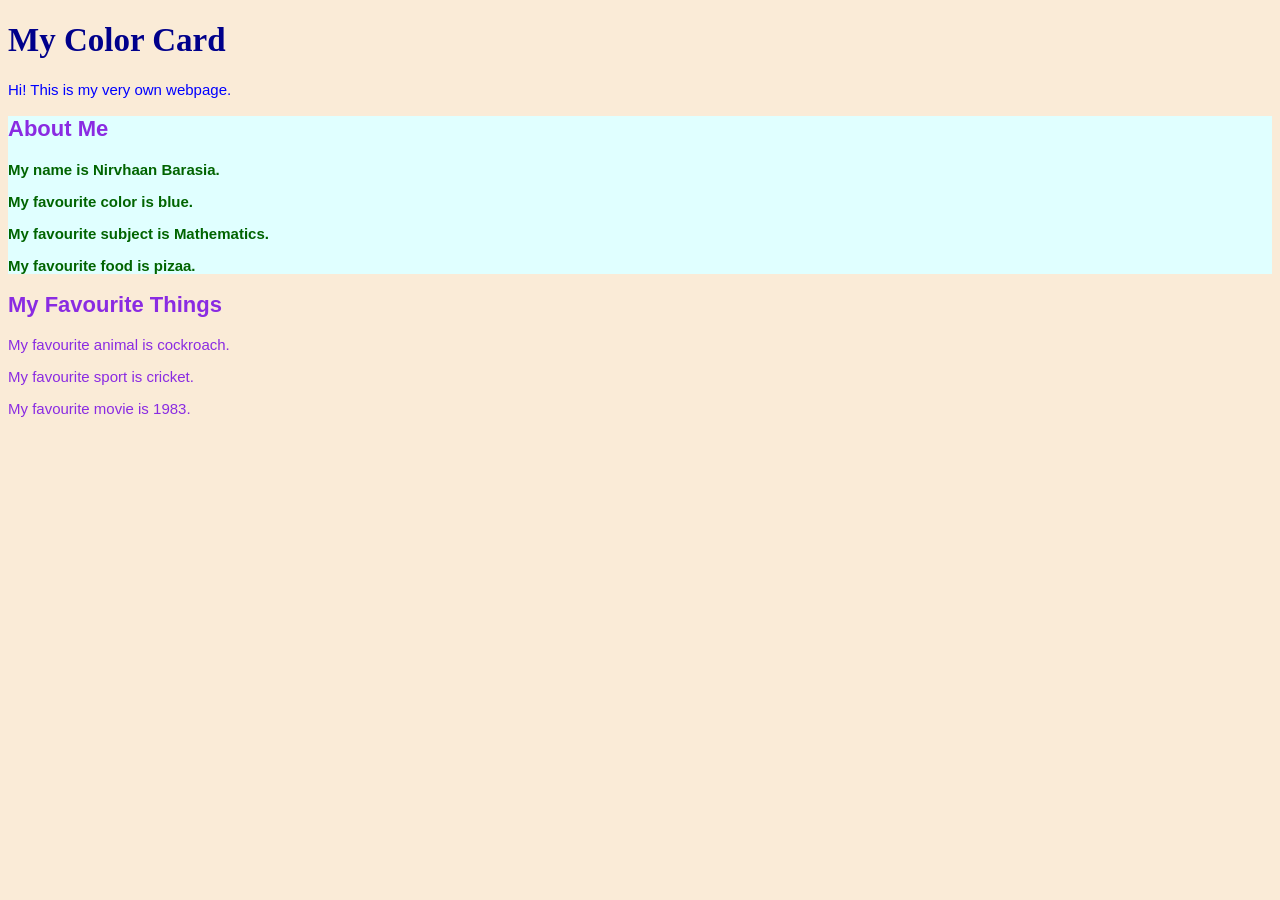
<file: index.html>
<!DOCTYPE html>
<html lang="en">

<head>
    <meta charset="UTF-8">
    <meta name="viewport" content="width=device-width, initial-scale=1.0">
    <title>Document</title>
    <link rel="stylesheet" href="style.css">
    </head>

<body>
    <h1> My Color Card </h1>
    <p style="color:blue;"> Hi! This is my very own webpage. </p>
    <div id="my-card">
        <h2>About Me</h2>
        <p class="my-detail"> My name is Nirvhaan Barasia. </p>
        <p class="my-detail"> My favourite color is blue. </p>
        <p class="my-detail"> My favourite subject is Mathematics. </p>
        <p class="my-detail"> My favourite food is pizaa. </p>
    </div>
    <h2>My Favourite Things</h2>
    <p> My favourite animal is cockroach. </p>
    <p> My favourite sport is cricket. </p>
    <p> My favourite movie is 1983. </p>

</body>

</html>
</file>
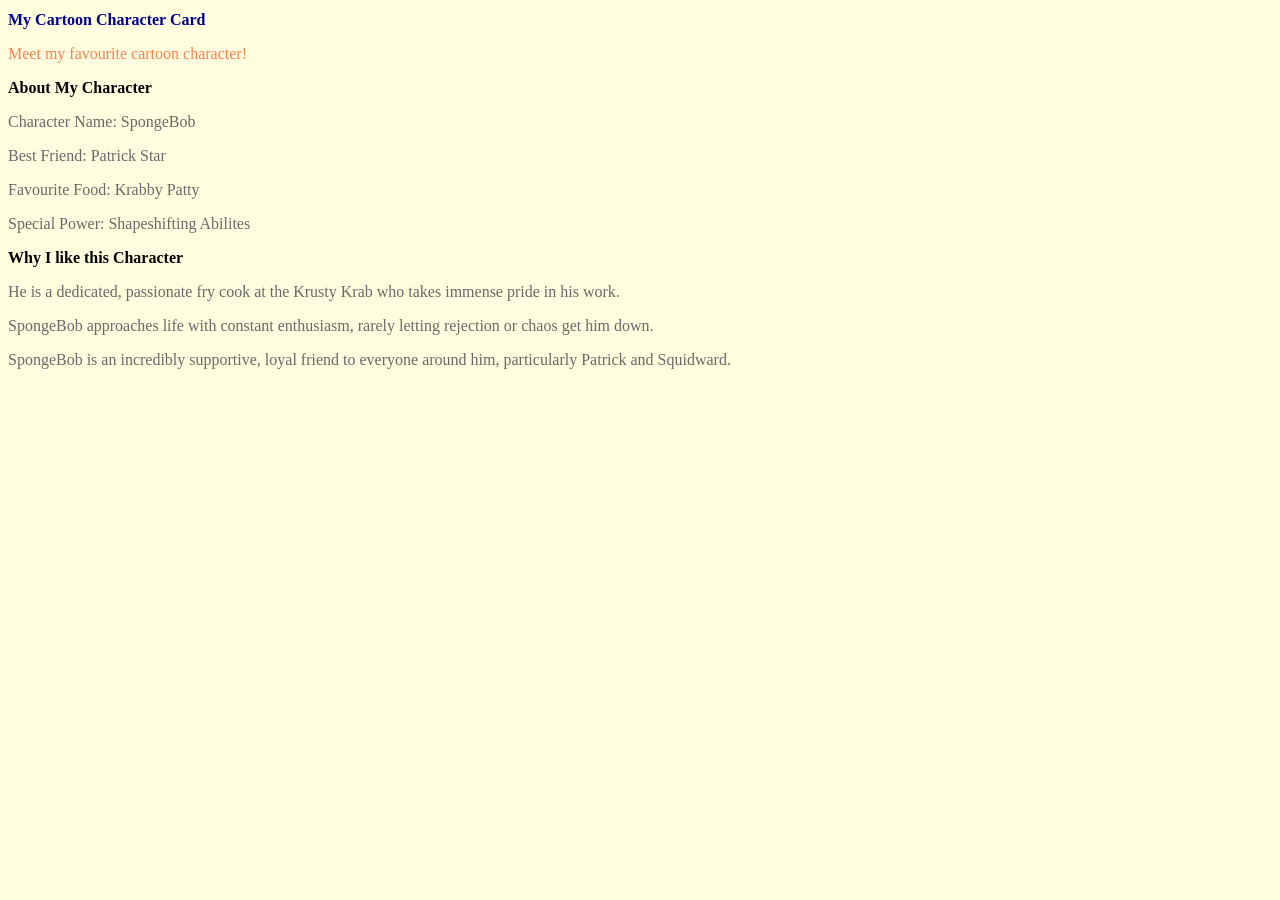
<file: homework.html>
<!DOCTYPE html>
<html lang="en">
<head>
    <meta charset="UTF-8">
    <meta name="viewport" content="width=device-width, initial-scale=1.0">
    <title>Document</title>
    <link rel="stylesheet" href="homework.css">
</head>
<body>
    <h1> My Cartoon Character Card </h1>
    <p style="color: coral;"> Meet my favourite cartoon character! </p>
    <div id="cartoon-card">
        <h2> About My Character </h2>
        <p class="cartoon-explaination"> Character Name: SpongeBob</p>
        <p class="cartoon-explaination"> Best Friend: Patrick Star</p>
        <p class="cartoon-explaination"> Favourite Food: Krabby Patty</p>
        <p class="cartoon-explaination"> Special Power: Shapeshifting Abilites</p>
    </div>
    <h2> Why I like this Character </h2>
    <p>He is a dedicated, passionate fry cook at the Krusty Krab who takes immense pride in his work.</p>
    <p>SpongeBob approaches life with constant enthusiasm, rarely letting rejection or chaos get him down.</p>
    <p>SpongeBob is an incredibly supportive, loyal friend to everyone around him, particularly Patrick and Squidward.</p>
</body>
</html>
</file>
<file: style.css>
h1,
h2 {
    font-size: 18px;
}

body {
    background-color: antiquewhite;
}

h1 {
    color: darkblue;
    font-size: 33px;
    font-family: cursive;
}

h2 {
    color: blueviolet;
    font-size: 22px;
    font-family: 'Segoe UI', Tahoma, Geneva, Verdana, sans-serif;
}

p {
    color: blueviolet;
    font-family: Impact, Haettenschweiler, 'Arial Narrow Bold', sans-serif;
    font-size: 15px;
}

.my-detail {
    color: darkgreen;
    font-weight: bold;
}

#my-card {
    background-color: lightcyan;
}
</file>
<file: homework.css>
h1 {
    color: darkblue;
}

* {
    font-size: 16px;
}

body {
    background-color: lightyellow;
}

p {
    color: dimgray;
}
</file>
